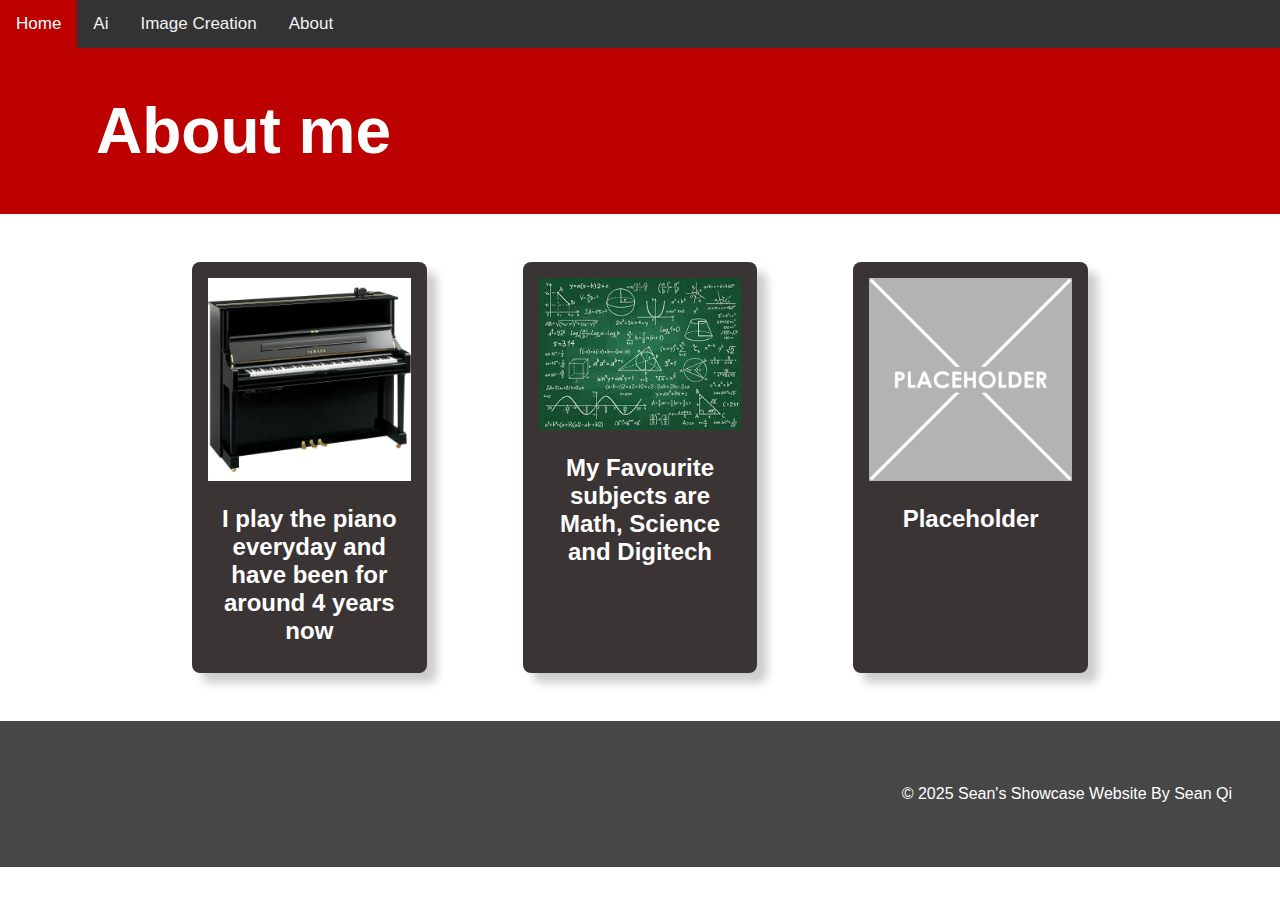
<file: About.html>
<!DOCTYPE html>
<html lang="en">

<head>
    <meta charset="UTF-8">
    <meta name="viewport" content="width=device-width, initial-scale=1.0">
    <link rel="stylesheet" href="style.css">
    <title>Sean's Showcase Website</title>
</head>
<!-- This is the main body of the website- ALL your content goes AFTER the <body> tag and before the </body> tag -->
<body>
</body>
</html>
<html>
<head>
<meta name="viewport" content="width=device-width, initial-scale=1">
<style>
body {
  margin: 0;
  font-family: Arial, Helvetica, sans-serif;
}

.topnav {
  overflow: hidden;
  background-color: #333;
}

.topnav a {
  float: left;
  color: #f2f2f2;
  text-align: center;
  padding: 14px 16px;
  text-decoration: none;
  font-size: 17px;
}

.topnav a:hover {
  background-color: #bd0000;
  color: rgb(255, 255, 255);
}

.topnav a.active {
  background-color: #333
  color white
}
</style>
</head>
<body>

<div class="topnav">
  <a class="active" href="index.html">Home</a>
  <a href="Ai.html">Ai</a>

  <a href="Image Creation.html">Image Creation</a>
  <a href="About.html">About</a>
</div>

    <!-- The Hero Section -------------------------------------------------------------------------------------- -->
    <section class="topic">
      <!-- the topic title a big bar with text in it -->
      <div class="topic-title">
          <h1>About me</h1>
      </div>
      <!-- now a three column grid of images -->
      <div class="topic-content">
          <!-- one "card" which includes an image with a text below it -->
          <div class="topic-card">
              <img src="images/yamaha-u100-second-hand-upright-piano-with-silent-piano-polished-ebony-5557644-u100pesh7-0699421001716779732.webp" alt="Piano">
              <h2 class="topic-card-text">I play the piano everyday and have been for around 4 years now</h2>
          </div>
          <div class="topic-card">
              <img src="images/download.jpg" alt="Placeholder">
              <h2 class="topic-card-text">My Favourite subjects are Math, Science and Digitech</h2>
          </div>
          <div class="topic-card">
              <img src="images/placeholder-1024x1024.png" alt="Placeholder">
              <h2 class="topic-card-text">Placeholder</h2>
          </div>
      </div>
  </section>
<!-- End of topic one------------------------------------------------------------------------------------------ -->

<!-- Copy and paste the section from above to make your next section -->



    <!-- A Simple Website Footer ------------------------------------------------------------------------------ -->
    <footer class="footer">
        <p>&copy; 2025 Sean's Showcase Website By Sean Qi</p>
    </footer>

<!-- The end of the whole page- no more content after this! -->

</body>
</html>
</file>
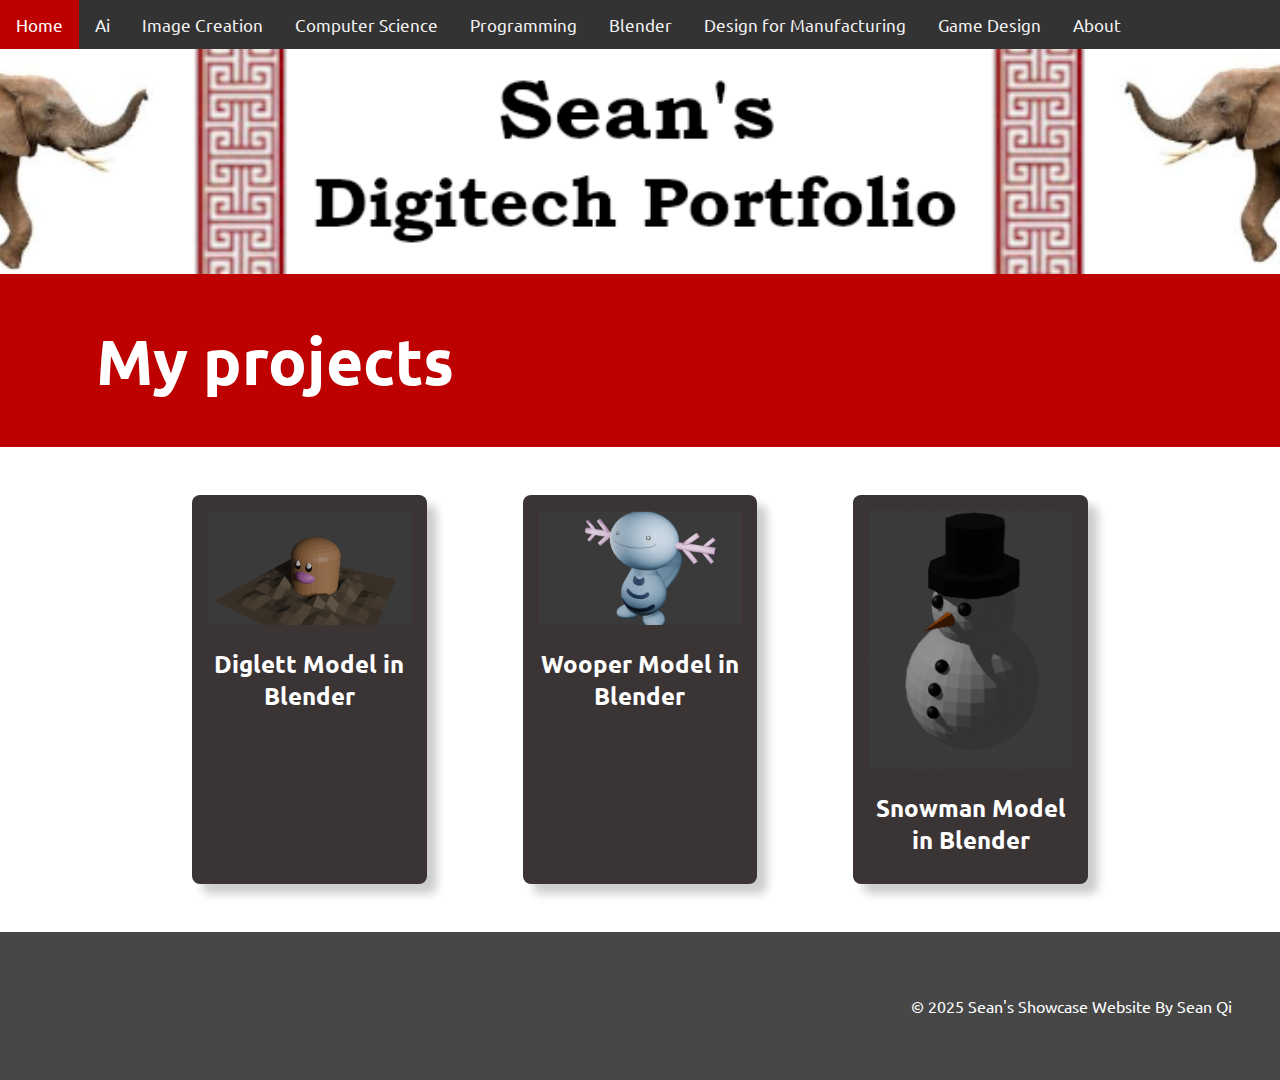
<file: Blender.html>
<!DOCTYPE html>
<html lang="en">

<head>
    <meta charset="UTF-8">
    <meta name="viewport" content="width=device-width, initial-scale=1.0">
    <link rel="stylesheet" href="style.css">
    <title>Sean's Showcase Website</title>
</head>
<!-- This is the main body of the website- ALL your content goes AFTER the <body> tag and before the </body> tag -->
<body>
</body>
</html>
<html>
<head>
<meta name="viewport" content="width=device-width, initial-scale=1">
<style>

.topnav {
  overflow: hidden;
  background-color: #333;
}

.topnav a {
  float: left;
  color: #f2f2f2;
  text-align: center;
  padding: 14px 16px;
  text-decoration: none;
  font-size: 17px;
}

.topnav a:hover {
  background-color: #bd0000;
  color: rgb(255, 255, 255);
}

.topnav a.active {
  background-color: #04AA6D
  color rgb(255, 255, 255);
}

</style>
</head>
<body>

<div class="topnav">
  <a class="active" href="index.html">Home</a>
  <a href="Ai.html">Ai</a>

  <a href="Image Creation.html">Image Creation</a>
  <a href="Computer Science.html">Computer Science</a>
  <a href="Programming.html">Programming</a>
  <a href="Blender.html">Blender</a>
  <a href="Design for Manufacturing.html">Design for Manufacturing</a>
  <a href="Game Design.html">Game Design</a>
  <a href="About.html">About</a>
</div>

    <!-- The Hero Section -------------------------------------------------------------------------------------- -->
    <section class="hero">
        <div class="hero-text"></div>
    </section>

<!-- Topic one ------------------------------------------------------------------------------------------------- -->
    <!-- The First Topic Section -->
    <section class="topic">
        <!-- the topic title a big bar with text in it -->
        <div class="topic-title">
            <h1>My projects</h1>
        </div>
        <!-- now a three column grid of images -->
        <div class="topic-content">
            <!-- one "card" which includes an image with a text below it -->
            <div class="topic-card">
                <img src="images/Diglett.PNG" alt="Diglett">
                <h2 class="topic-card-text">Diglett Model in Blender</h2>
            </div>
            <div class="topic-card">
                <img src="images/Wooper.PNG" alt="Wooper">
                <h2 class="topic-card-text">Wooper Model in Blender</h2>
            </div>
            <div class="topic-card">
                <img src="images/Snowman Model.PNG" alt="Snowman">
                <h2 class="topic-card-text">Snowman Model in Blender</h2>
            </div>
        </div>
    </section>
<!-- End of topic one------------------------------------------------------------------------------------------ -->

<!-- Copy and paste the section from above to make your next section -->



    <!-- A Simple Website Footer ------------------------------------------------------------------------------ -->
    <footer class="footer">
        <p>&copy; 2025 Sean's Showcase Website By Sean Qi</p>
    </footer>

<!-- The end of the whole page- no more content after this! -->

</body>
</html>
</file>
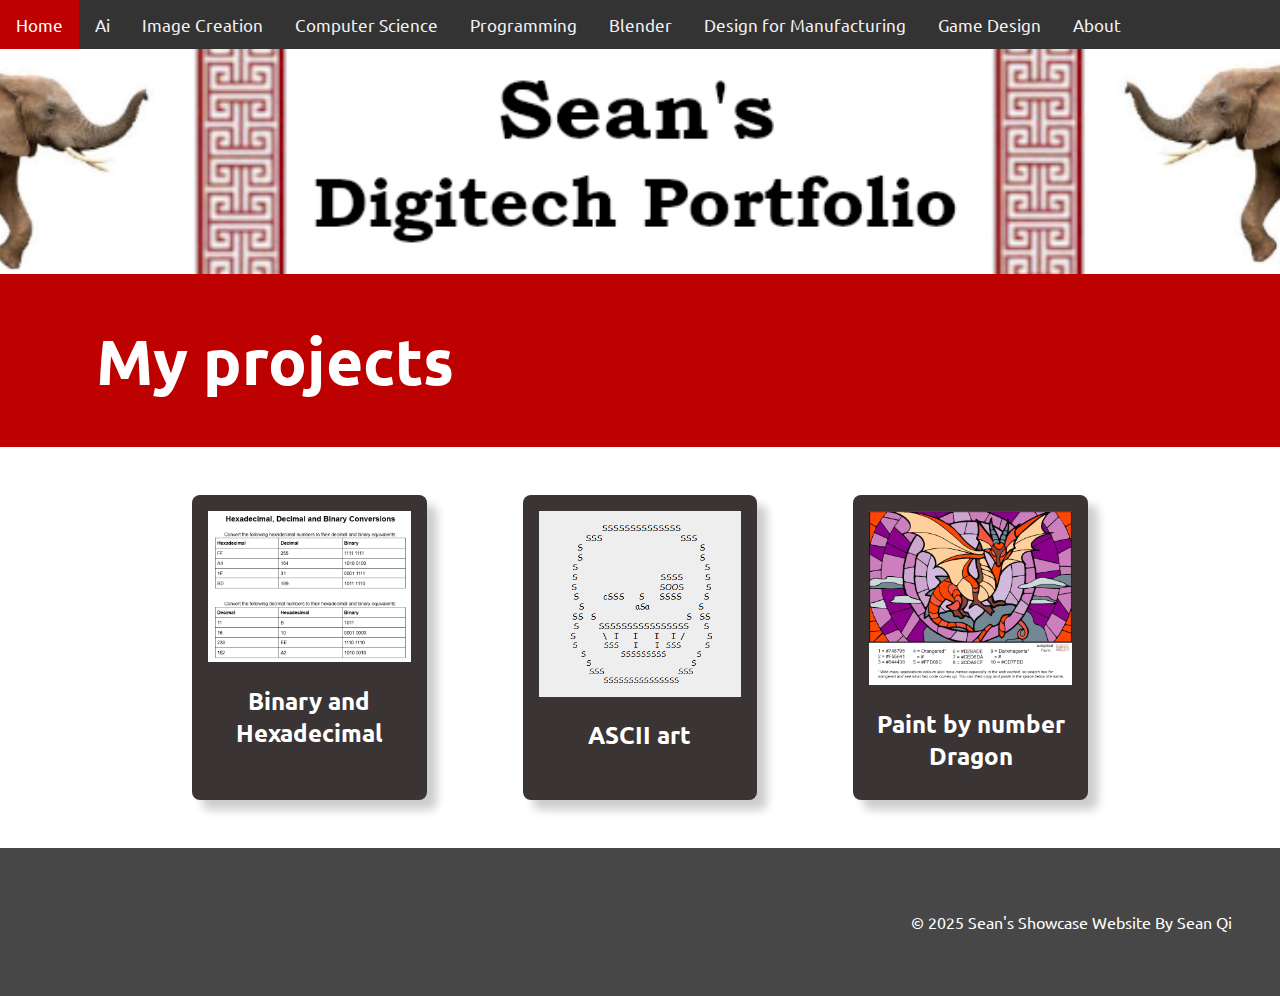
<file: Computer Science.html>
<!DOCTYPE html>
<html lang="en">

<head>
    <meta charset="UTF-8">
    <meta name="viewport" content="width=device-width, initial-scale=1.0">
    <link rel="stylesheet" href="style.css">
    <title>Sean's Showcase Website</title>
</head>
<!-- This is the main body of the website- ALL your content goes AFTER the <body> tag and before the </body> tag -->
<body>
</body>
</html>
<html>
<head>
<meta name="viewport" content="width=device-width, initial-scale=1">
<style>

.topnav {
  overflow: hidden;
  background-color: #333;
}

.topnav a {
  float: left;
  color: #f2f2f2;
  text-align: center;
  padding: 14px 16px;
  text-decoration: none;
  font-size: 17px;
}

.topnav a:hover {
  background-color: #bd0000;
  color: rgb(255, 255, 255);
}

.topnav a.active {
  background-color: #04AA6D
  color rgb(255, 255, 255);
}

</style>
</head>
<body>

<div class="topnav">
  <a class="active" href="index.html">Home</a>
  <a href="Ai.html">Ai</a>

  <a href="Image Creation.html">Image Creation</a>
  <a href="Computer Science.html">Computer Science</a>
  <a href="Programming.html">Programming</a>
  <a href="Blender.html">Blender</a>
  <a href="Design for Manufacturing.html">Design for Manufacturing</a>
  <a href="Game Design.html">Game Design</a>
  <a href="About.html">About</a>
</div>

    <!-- The Hero Section -------------------------------------------------------------------------------------- -->
    <section class="hero">
        <div class="hero-text"></div>
    </section>

<!-- Topic one ------------------------------------------------------------------------------------------------- -->
    <!-- The First Topic Section -->
    <section class="topic">
        <!-- the topic title a big bar with text in it -->
        <div class="topic-title">
            <h1>My projects</h1>
        </div>
        <!-- now a three column grid of images -->
        <div class="topic-content">
            <!-- one "card" which includes an image with a text below it -->
            <div class="topic-card">
                <img src="images/Hexadecimal and Binary.PNG" alt="Binary and Hexadecimal">
                <h2 class="topic-card-text">Binary and Hexadecimal</h2>
            </div>
            <div class="topic-card">
                <img src="images/ASCII.PNG" alt="ASCII art">
                <h2 class="topic-card-text">ASCII art</h2>
            </div>
            <div class="topic-card">
                <img src="images/Y10 CS_ 1.6 Binary & Hex - PaintByNumbers_Dragon_wHexcodes.png" alt="Dragon">
                <h2 class="topic-card-text">Paint by number Dragon</a></h2>
            </div>
        </div>
    </section>
<!-- End of topic one------------------------------------------------------------------------------------------ -->

<!-- Copy and paste the section from above to make your next section -->



    <!-- A Simple Website Footer ------------------------------------------------------------------------------ -->
    <footer class="footer">
        <p>&copy; 2025 Sean's Showcase Website By Sean Qi</p>
    </footer>

<!-- The end of the whole page- no more content after this! -->

</body>
</html>
</file>
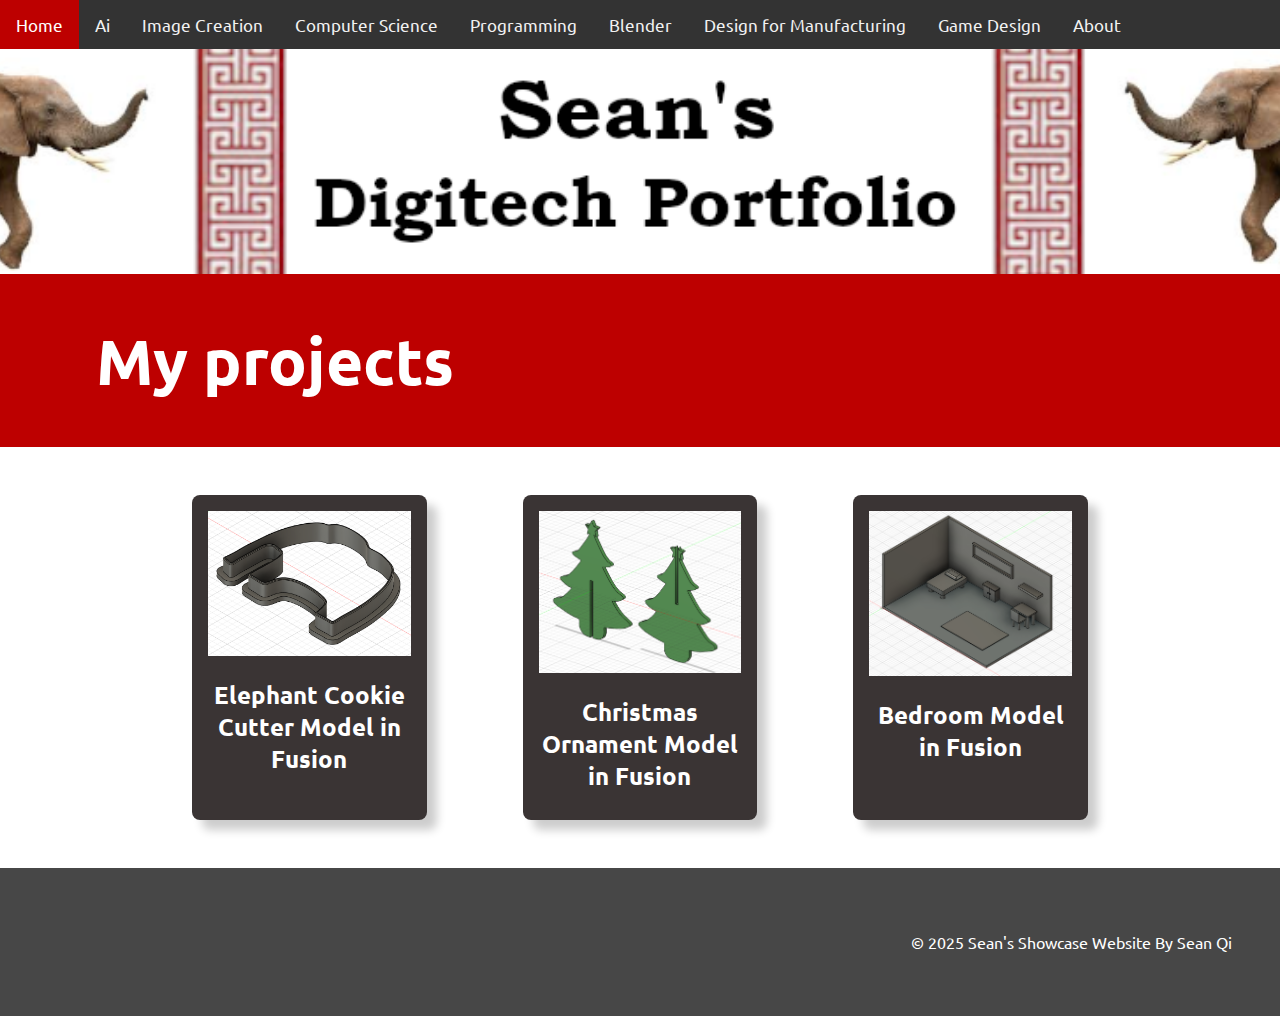
<file: Design for Manufacturing.html>
<!DOCTYPE html>
<html lang="en">

<head>
    <meta charset="UTF-8">
    <meta name="viewport" content="width=device-width, initial-scale=1.0">
    <link rel="stylesheet" href="style.css">
    <title>Sean's Showcase Website</title>
</head>
<!-- This is the main body of the website- ALL your content goes AFTER the <body> tag and before the </body> tag -->
<body>
</body>
</html>
<html>
<head>
<meta name="viewport" content="width=device-width, initial-scale=1">
<style>

.topnav {
  overflow: hidden;
  background-color: #333;
}

.topnav a {
  float: left;
  color: #f2f2f2;
  text-align: center;
  padding: 14px 16px;
  text-decoration: none;
  font-size: 17px;
}

.topnav a:hover {
  background-color: #bd0000;
  color: rgb(255, 255, 255);
}

.topnav a.active {
  background-color: #04AA6D
  color rgb(255, 255, 255);
}

</style>
</head>
<body>

<div class="topnav">
  <a class="active" href="index.html">Home</a>
  <a href="Ai.html">Ai</a>

  <a href="Image Creation.html">Image Creation</a>
  <a href="Computer Science.html">Computer Science</a>
  <a href="Programming.html">Programming</a>
  <a href="Blender.html">Blender</a>
  <a href="Design for Manufacturing.html">Design for Manufacturing</a>
  <a href="Game Design.html">Game Design</a>
  <a href="About.html">About</a>
</div>

    <!-- The Hero Section -------------------------------------------------------------------------------------- -->
    <section class="hero">
        <div class="hero-text"></div>
    </section>

<!-- Topic one ------------------------------------------------------------------------------------------------- -->
    <!-- The First Topic Section -->
    <section class="topic">
        <!-- the topic title a big bar with text in it -->
        <div class="topic-title">
            <h1>My projects</h1>
        </div>
        <!-- now a three column grid of images -->
        <div class="topic-content">
            <!-- one "card" which includes an image with a text below it -->
            <div class="topic-card">
                <img src="images/Cookie Cutter Fusion.PNG" alt="Cookie">
                <h2 class="topic-card-text">Elephant Cookie Cutter Model in Fusion</h2>
            </div>
            <div class="topic-card">
                <img src="images/Christmas Tree.PNG" alt="ChristmasTree">
                <h2 class="topic-card-text">Christmas Ornament Model in Fusion</h2>
            </div>
            <div class="topic-card">
                <img src="images/Room.PNG" alt="Room">
                <h2 class="topic-card-text">Bedroom Model in Fusion</h2>
            </div>
    </section>
<!-- End of topic one------------------------------------------------------------------------------------------ -->

<!-- Copy and paste the section from above to make your next section -->



    <!-- A Simple Website Footer ------------------------------------------------------------------------------ -->
    <footer class="footer">
        <p>&copy; 2025 Sean's Showcase Website By Sean Qi</p>
    </footer>

<!-- The end of the whole page- no more content after this! -->

</body>
</html>
</file>
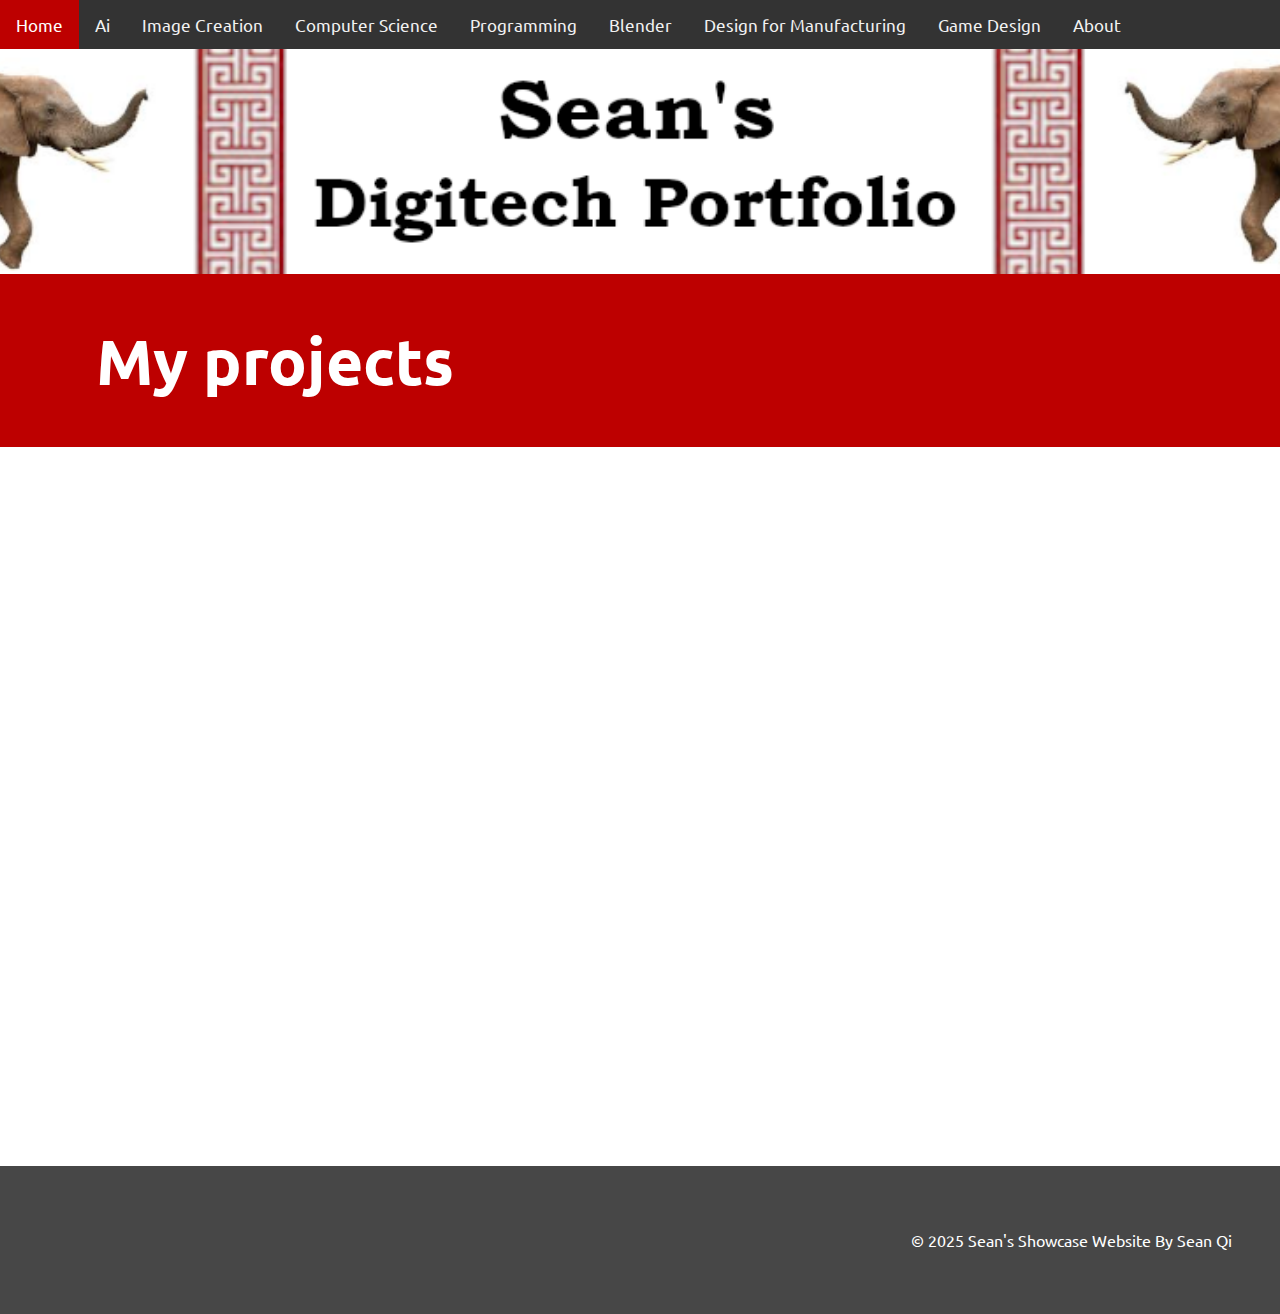
<file: Game Design.html>
<!DOCTYPE html>
<html lang="en">

<head>
    <meta charset="UTF-8">
    <meta name="viewport" content="width=device-width, initial-scale=1.0">
    <link rel="stylesheet" href="style.css">
    <title>Sean's Showcase Website</title>
</head>
<!-- This is the main body of the website- ALL your content goes AFTER the <body> tag and before the </body> tag -->
<body>
</body>
</html>
<html>
<head>
<meta name="viewport" content="width=device-width, initial-scale=1">
<style>

.topnav {
  overflow: hidden;
  background-color: #333;
}

.topnav a {
  float: left;
  color: #f2f2f2;
  text-align: center;
  padding: 14px 16px;
  text-decoration: none;
  font-size: 17px;
}

.topnav a:hover {
  background-color: #bd0000;
  color: rgb(255, 255, 255);
}

.topnav a.active {
  background-color: #04AA6D
  color rgb(255, 255, 255);
}

</style>
</head>
<body>

<div class="topnav">
  <a class="active" href="index.html">Home</a>
  <a href="Ai.html">Ai</a>

  <a href="Image Creation.html">Image Creation</a>
  <a href="Computer Science.html">Computer Science</a>
  <a href="Programming.html">Programming</a>
  <a href="Blender.html">Blender</a>
  <a href="Design for Manufacturing.html">Design for Manufacturing</a>
  <a href="Game Design.html">Game Design</a>
  <a href="About.html">About</a>
</div>

    <!-- The Hero Section -------------------------------------------------------------------------------------- -->
    <section class="hero">
        <div class="hero-text"></div>
    </section>

<!-- Topic one ------------------------------------------------------------------------------------------------- -->
    <!-- The First Topic Section -->
    <section class="topic">
        <!-- the topic title a big bar with text in it -->
        <div class="topic-title">
            <h1>My projects</h1>
        </div>
       
        <div class="topic-content">

    </section><iframe style="width: 80%; margin: 0 auto;" frameborder="0" src="https://itch.io/embed-upload/14849635?color=333333" allowfullscreen="" width="900" height="620"><a href="https://24249thesheep.itch.io/aliens-vs-apples">Play Aliens vs Apples on itch.io</a></iframe>
<!-- End of topic one------------------------------------------------------------------------------------------ -->

<!-- Copy and paste the section from above to make your next section -->



    <!-- A Simple Website Footer ------------------------------------------------------------------------------ -->
    <footer class="footer">
        <p>&copy; 2025 Sean's Showcase Website By Sean Qi</p>
    </footer>

<!-- The end of the whole page- no more content after this! -->

</body>
</html>
</file>
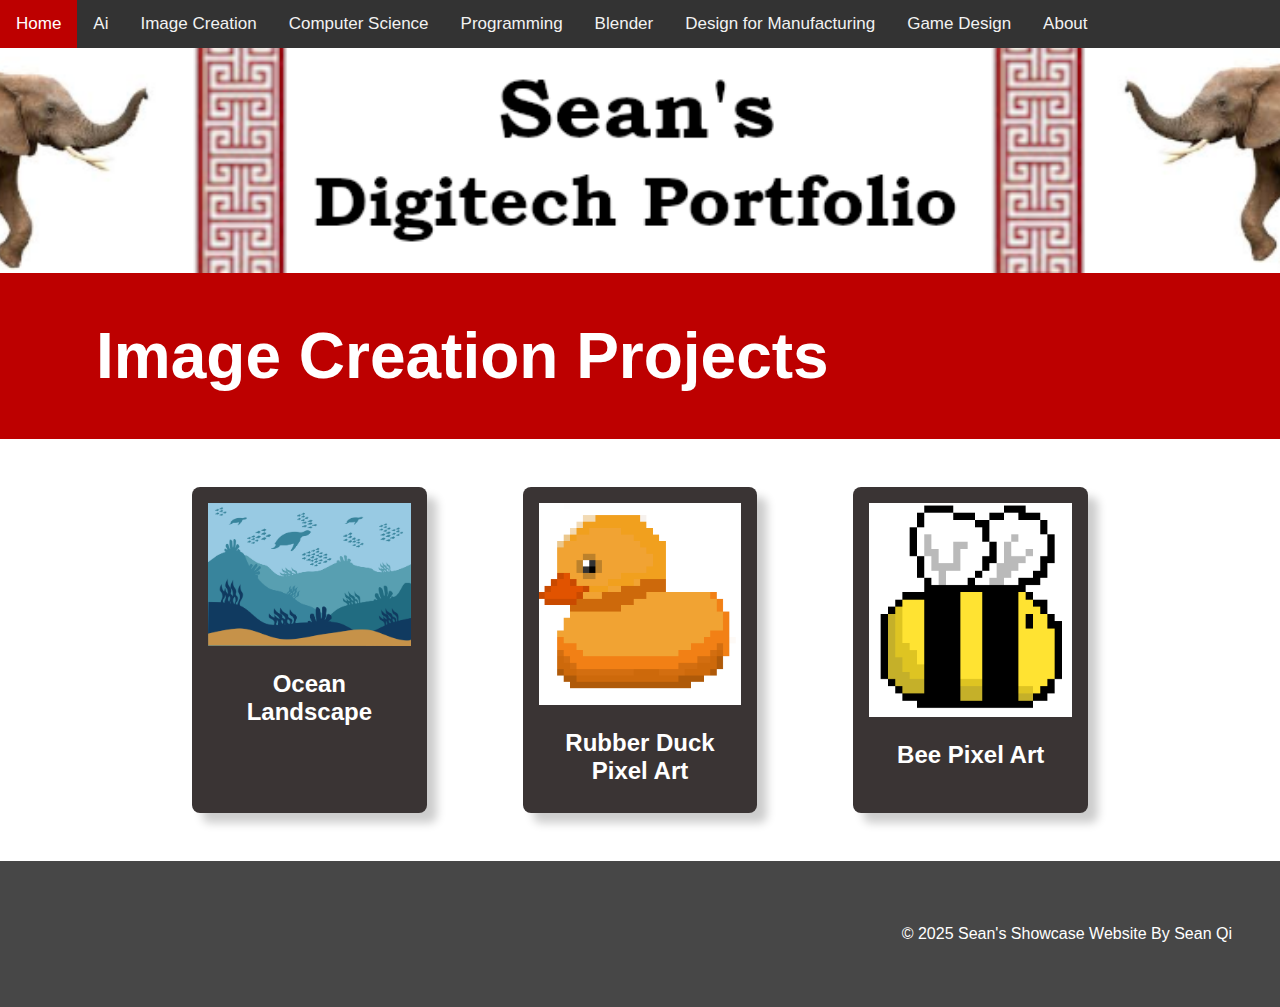
<file: Image Creation.html>
<!DOCTYPE html>
<html lang="en">

<head>
    <meta charset="UTF-8">
    <meta name="viewport" content="width=device-width, initial-scale=1.0">
    <link rel="stylesheet" href="style.css">
    <title>Sean's Showcase Website</title>
</head>
<!-- This is the main body of the website- ALL your content goes AFTER the <body> tag and before the </body> tag -->
<body>
</body>
</html>
<html>
<head>
<meta name="viewport" content="width=device-width, initial-scale=1">
<style>
body {
  margin: 0;
  font-family: Arial, Helvetica, sans-serif;
}

.topnav {
  overflow: hidden;
  background-color: #333;
}

.topnav {
  overflow: hidden;
  background-color: #333;
}

.topnav a {
  float: left;
  color: #f2f2f2;
  text-align: center;
  padding: 14px 16px;
  text-decoration: none;
  font-size: 17px;
}

.topnav a:hover {
  background-color: #bd0000;
  color: rgb(255, 255, 255);
}

.topnav a.active {
  background-color: #04AA6D
  color rgb(255, 255, 255);
}
</style>
</head>
<body>

<div class="topnav">
  <a class="active" href="index.html">Home</a>
  <a href="Ai.html">Ai</a>

  <a href="Image Creation.html">Image Creation</a>
  <a href="Computer Science.html">Computer Science</a>
  <a href="Programming.html">Programming</a>
  <a href="Blender.html">Blender</a>
  <a href="Design for Manufacturing.html">Design for Manufacturing</a>
  <a href="Game Design.html">Game Design</a>
  <a href="About.html">About</a>
</div>

    <!-- The Hero Section -------------------------------------------------------------------------------------- -->
    <section class="hero">
        <div class="hero-text"></div>
    </section>

<!-- Topic one ------------------------------------------------------------------------------------------------- -->
    <!-- The First Topic Section -->
    <section class="topic">
        <!-- the topic title a big bar with text in it -->
        <div class="topic-title">
            <h1>Image Creation Projects</h1>
        </div>
        <!-- now a three column grid of images -->
        <div class="topic-content">
            <!-- one "card" which includes an image with a text below it -->
            <div class="topic-card">
                <img src="images/Ocean.png" alt="Ocean">
                <h2 class="topic-card-text">Ocean Landscape</h2>
            </div>
            <div class="topic-card">
                <img src="images/BetterDuck.PNG" alt="Duck">
                <h2 class="topic-card-text">Rubber Duck Pixel Art</h2>
            </div>
            <div class="topic-card">
                <img src="images/Better Bee.PNG" alt="Bee">
                <h2 class="topic-card-text">Bee Pixel Art</a></h2>
            </div>
        </div>
    </section>
<!-- End of topic one------------------------------------------------------------------------------------------ -->

<!-- Copy and paste the section from above to make your next section -->



    <!-- A Simple Website Footer ------------------------------------------------------------------------------ -->
    <footer class="footer">
        <p>&copy; 2025 Sean's Showcase Website By Sean Qi</p>
    </footer>

<!-- The end of the whole page- no more content after this! -->

</body>
</html>
</file>
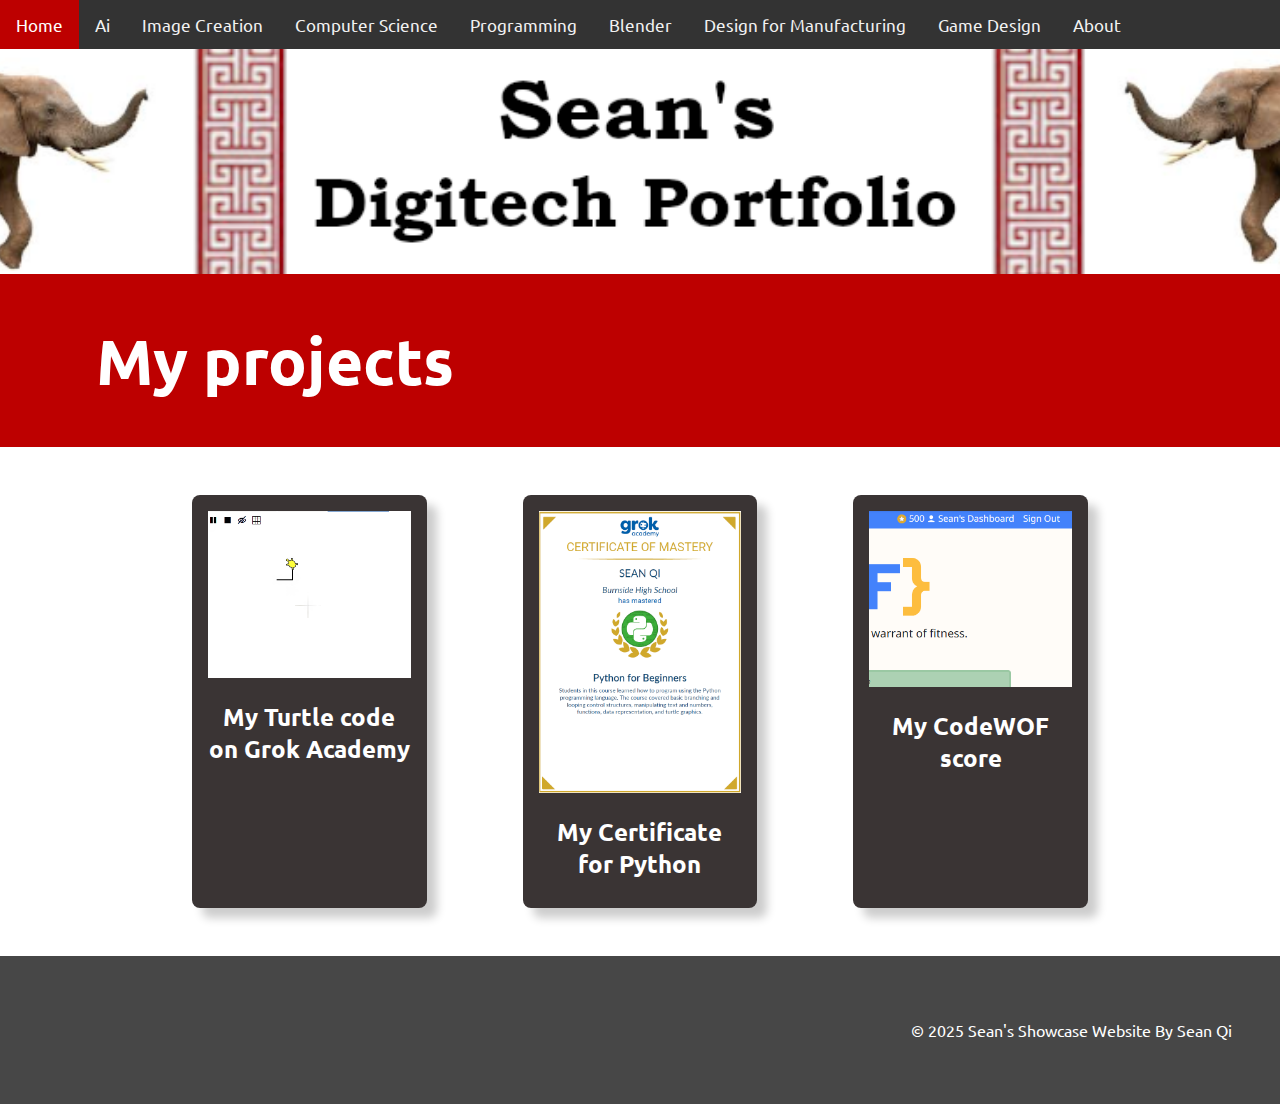
<file: Programming.html>
<!DOCTYPE html>
<html lang="en">

<head>
    <meta charset="UTF-8">
    <meta name="viewport" content="width=device-width, initial-scale=1.0">
    <link rel="stylesheet" href="style.css">
    <title>Sean's Showcase Website</title>
</head>
<!-- This is the main body of the website- ALL your content goes AFTER the <body> tag and before the </body> tag -->
<body>
</body>
</html>
<html>
<head>
<meta name="viewport" content="width=device-width, initial-scale=1">
<style>

.topnav {
  overflow: hidden;
  background-color: #333;
}

.topnav a {
  float: left;
  color: #f2f2f2;
  text-align: center;
  padding: 14px 16px;
  text-decoration: none;
  font-size: 17px;
}

.topnav a:hover {
  background-color: #bd0000;
  color: rgb(255, 255, 255);
}

.topnav a.active {
  background-color: #04AA6D
  color rgb(255, 255, 255);
}

</style>
</head>
<body>

<div class="topnav">
  <a class="active" href="index.html">Home</a>
  <a href="Ai.html">Ai</a>

  <a href="Image Creation.html">Image Creation</a>
  <a href="Computer Science.html">Computer Science</a>
  <a href="Programming.html">Programming</a>
  <a href="Blender.html">Blender</a>
  <a href="Design for Manufacturing.html">Design for Manufacturing</a>
  <a href="Game Design.html">Game Design</a>
  <a href="About.html">About</a>
</div>

    <!-- The Hero Section -------------------------------------------------------------------------------------- -->
    <section class="hero">
        <div class="hero-text"></div>
    </section>

<!-- Topic one ------------------------------------------------------------------------------------------------- -->
    <!-- The First Topic Section -->
    <section class="topic">
        <!-- the topic title a big bar with text in it -->
        <div class="topic-title">
            <h1>My projects</h1>
        </div>
        <!-- now a three column grid of images -->
        <div class="topic-content">
            <!-- one "card" which includes an image with a text below it -->
            <div class="topic-card">
                <img src="images/Turtle.gif" alt="Code">
                <h2 class="topic-card-text">My Turtle code on Grok Academy</h2>
            </div>
            <div class="topic-card">
                <img src="images/Python Certificate.PNG" alt="Certificate">
                <h2 class="topic-card-text">My Certificate for Python</h2>
            </div>
            <div class="topic-card">
                <img src="images/bigger code WOF.PNG" alt="CodeWOF">
                <h2 class="topic-card-text">My CodeWOF score</a></h2>
            </div>
        </div>
    </section>
<!-- End of topic one------------------------------------------------------------------------------------------ -->

<!-- Copy and paste the section from above to make your next section -->



    <!-- A Simple Website Footer ------------------------------------------------------------------------------ -->
    <footer class="footer">
        <p>&copy; 2025 Sean's Showcase Website By Sean Qi</p>
    </footer>

<!-- The end of the whole page- no more content after this! -->

</body>
</html>
</file>
<file: style.css>
@import url('https://fonts.googleapis.com/css2?family=Ubuntu:ital,wght@0,300;0,400;0,500;0,700;1,300;1,400;1,500;1,700&display=swap');


/* A simple css reset */
body,
html { 
    margin: 0;
    padding: 0;
    height: 100%;
    font-family: "Ubuntu", sans-serif;
}

   
/* reset for images to ensure they ar 100% of the parent container width */
img {
    width: 100%;
}
.topnav {
    background-color: #000000;
    overflow: hidden;
  }
  
  /* Style the links inside the navigation bar */
  .topnav a {
    float: left;
    color: #f2f2f2;
    text-align: center;
    padding: 14px 16px;
    text-decoration: none;
    font-size: 17px;
  }
  
  /* Change the color of links on hover */
  .topnav a:hover {
    background-color: #ddd;
    color: black;
  }
  
  /* Add a color to the active/current link */
  .topnav a.active {
    background-color: #333;
    color: white;
  }
/* The hero section styling- use your OWN Hero Image URL here */
.hero {
    background-image: url('images/Website.png');
    height: 25vh;
    background-size: cover;
    background-position: center;
    display: flex;
    justify-content: center;
    align-items: center;
    color: white;
    text-align: center;
    position: relative;
}
/* BIG text styling for the hero section text */
.hero-text {
    font-size: 4em;
    font-weight: bold;
}

/* nice big font on a banner style background */
.topic-title{
    color: white;
    font-size: 2em;
    padding: 0.1em 3em;
    background-color: #bd0000
}

/* Three column grid with a nice big gap */
.topic-content{
    display: grid;
    grid-template-columns: repeat(3, 1fr);
    gap: 6em;
    /* bring the whole section in off the sides of the page */
    width: 70%;
    /* top margin of 3em and center right/left */
    margin: 3em auto;
}

.topic-card{
    background-color: rgb(58, 52, 52);
    color: white;
    padding: 1em;
    border-radius: 0.5em;
    box-shadow: 10px 10px 10px rgba(0, 0, 0, 0.2);
}

.topic-card-text{
    font-size: 1.5em;
    margin-bottom: 0.5em;
    /* center align text */
    text-align: center;
}
.footer{
    background-color: rgb(71, 71, 71);
    color: white;
    text-align: right;
    padding: 3em 3em;
}

iframe{
    justify-content: center;
    align-items: center;
}
</file>
